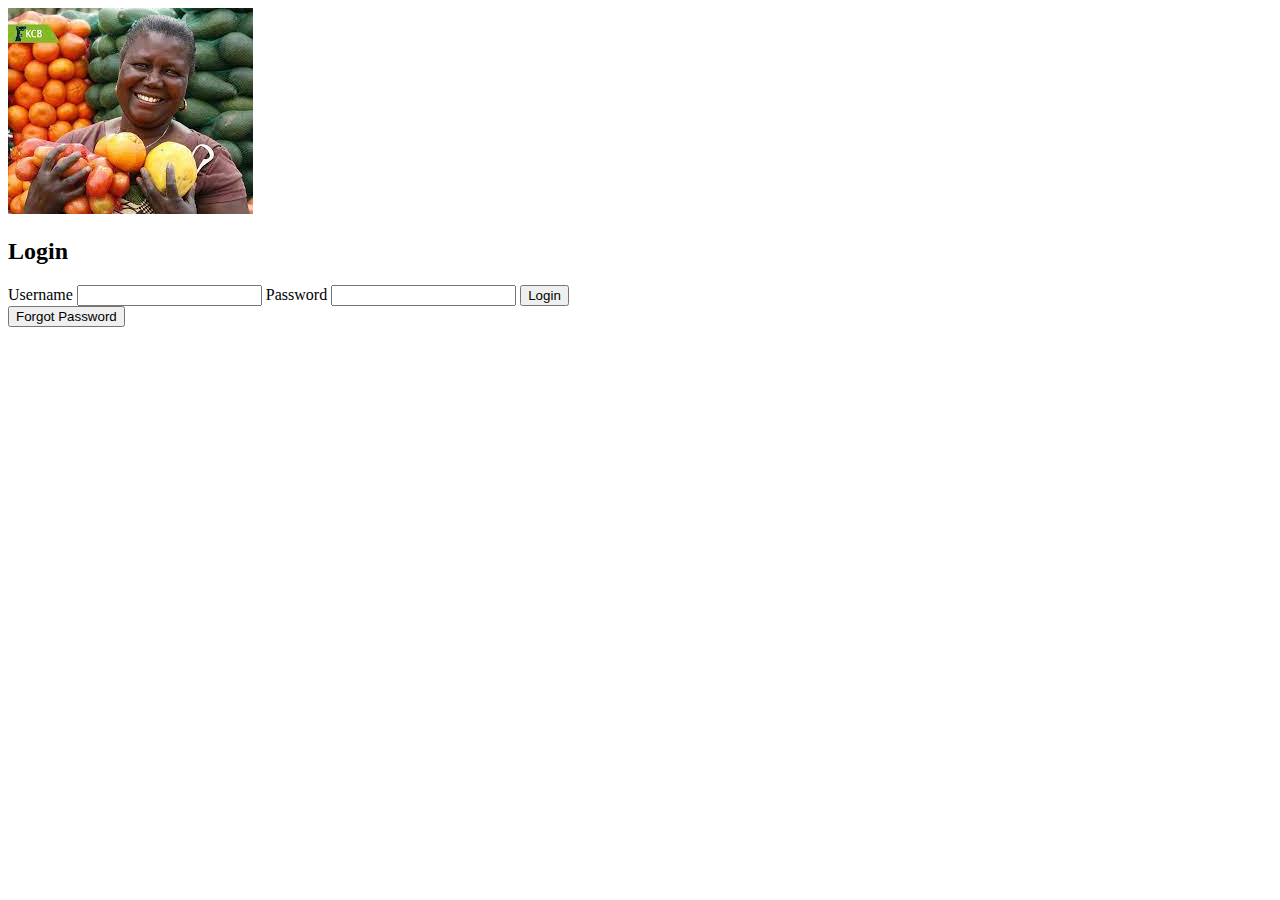
<file: login.html>
<!DOCTYPE html>
<html lang="en">
<head>
    <meta charset="UTF-8">
    <meta http-equiv="X-UA-Compatible" content="IE=edge">
    <meta name="viewport" content="width=device-width, initial-scale=1.0">
    <title>Login</title>
</head>
<body>
    <div>
        <img class="image"src="/Images/mama4.jpeg">
    </div>
    <div class="container">
        <div>
            <h2 class="header">Login</h2>
        </div>
        
        <form action="login.html" method="POST">
          <label for="username">Username</label>
          <input type="text" id="username" name="username" required>
    
          <label for="password">Password</label>
          <input type="password" id="password" name="password" required>
    
          <input type="submit" value="Login">
    
          <div class="forgot-password">
            <button class="btn">Forgot Password</button>
          </div>
    
</body>
</html>
</file>
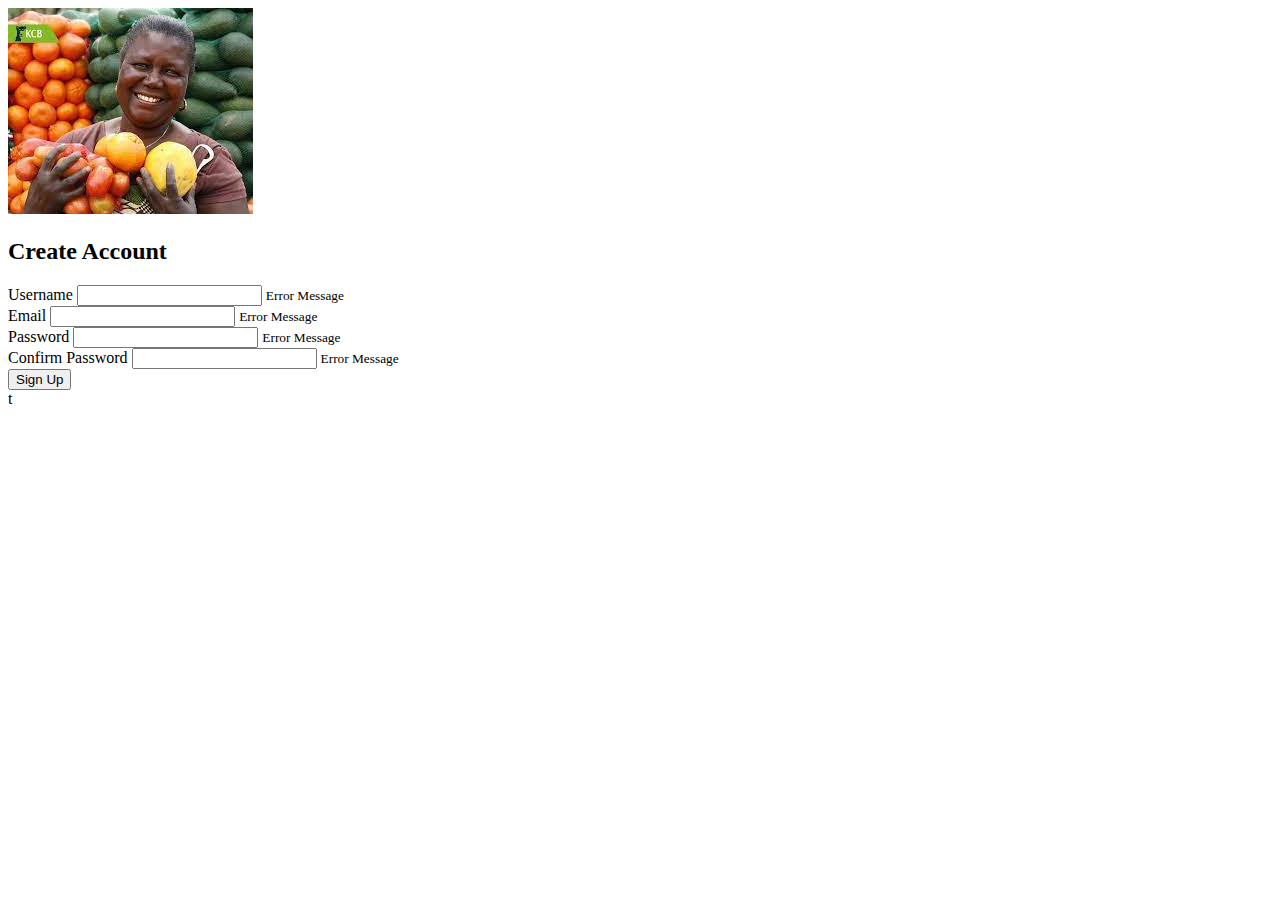
<file: signup.html>
<!DOCTYPE html>
<html lang="en">
<head>
    <meta charset="UTF-8">
    <meta http-equiv="X-UA-Compatible" content="IE=edge">
    <meta name="viewport" content="width=device-width, initial-scale=1.0">
    <title>Sign Up</title>
</head>
<body>
    <div class="Signup form">
        <div>
            <img class="image" src="/Images/mama4.jpeg">
        </div>
        <div class="container" id="container">
            <div class="header">
                <h2>Create Account</h2>
            </div>
            <form class="form" id="form">
                <div class="form-control" id="user">
                    <label>Username</label>
                    <input type="text"  id="username">
                    <i class="fas fa-check-circle"></i>
                    <i class="fas fa-exclamation-circle"></i>
                    <small>Error Message</small>
                </div>
                <div class="form-control" id="email">
                    <label>Email</label>
                    <input type="email"  id="email">
                    <i class="fas fa-check-circle"></i>
                    <i class="fas fa-exclamation-circle"></i>
                    <small>Error Message</small>
                </div>
                <div class="form-control" id="pass">
                    <label>Password</label>
                    <input type="password"  id="password" autocomplete="on">
                    <i class="fas fa-check-circle"></i>
                    <i class="fas fa-exclamation-circle"></i>
                    <small>Error Message</small>
                </div>
                <div class="form-control" id="pass1">
                    <label>Confirm Password</label>
                    <input type="password"  id="password1" autocomplete="on">
                    <i class="fas fa-check-circle"></i>
                    <i class="fas fa-exclamation-circle"></i>
                    <small>Error Message</small>
                </div>
                <button id="open">Sign Up</button>
            </form>
            </div>
           
        </div>   
</body>
</html>t
</file>
